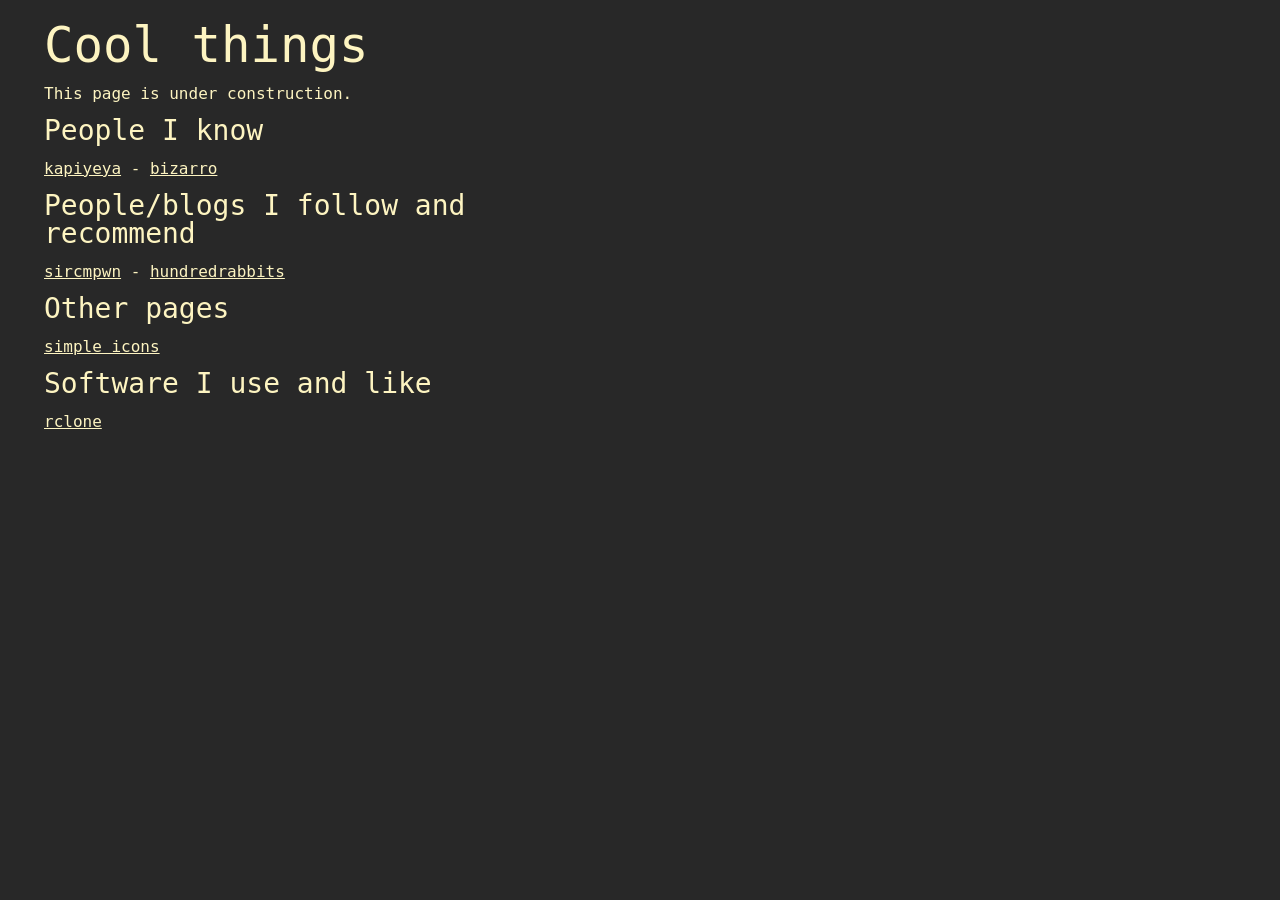
<file: cool.html>
<!DOCTYPE html>
<html>
    <head>
        <meta charset="utf-8">
        <meta name="author" content="Rafael Escobar">
        <meta name="description" content="">
        <meta name="viewport" content="width=device-width, initial-scale=1.0">
        <link rel="icon" type="image/png" href="/static/dog.png">
        <link rel="stylesheet" href="https://code.cdn.mozilla.net/fonts/fira.css">
        <link rel="stylesheet" href="/static/index.css">
        <title>Cool webpages</title>
    </head>
    <body>
        <main>
            <h1>Cool things</h1>
            <p>This page is under construction.</p>
            <div>
                <h2>People I know</h2>
                <p>
                    <a href="https://kapiyeya.carrd.co">kapiyeya</a>
                    <span> - </span>
                    <a href="https://bizar.ro">bizarro</a>
                </p>
            </div>
            <div>
                <h2>People/blogs I follow and recommend</h2>
                <p>
                    <a href="https://drewdevault.com">sircmpwn</a>
                    <span> - </span>
                    <a href="https://100r.co">hundredrabbits</a>
                </p>
            </div>
            <div>
                <h2>Other pages</h2>
                <p>
                    <a href="https://simpleicons.org">simple icons</a>
                </p>
            </div>
            <div>
                <h2>Software I use and like</h2>
                <p>
                    <a href="https://rclone.org">rclone</a>
                </p>
            </div>
        </main>
    </body>
</html>
</file>
<file: static/index.css>
* {
    background: #282828;
    color: #fdf4c1;
    font-family: 'Fira Mono', monospace;
}

body {
    max-width: 100vw;
    padding: 0 36px;
}

@media (max-width: 600px) {
    body {
        padding: 0 14px;
    }
}

main {
    max-width: 480px;
}

h1 {
    margin: 14px 0;
    font-size: 49px;
}

h2 {
    margin: 14px 0;
    font-size: 28px;
}

h1, h2, h3, h4, h5, h6 {
    font-weight: normal;
    line-height: 1;
}

p {
    margin: 7px 0;
}

main, nav, #wallet {
    margin-top: 21px;
}

#qr-code {
    margin: 14px 0;
}

#wallet-address {
    overflow-wrap: anywhere;
}

#dog-img {
    max-width: 480px;
    width: 100%;
}

.invisible {
    opacity: 0;
    pointer-events: none;
    transition: opacity 0.2s;
}

.visible {
    opacity: 1;
    pointer-events: all;
    transition: opacity 0.2s;
}
</file>
